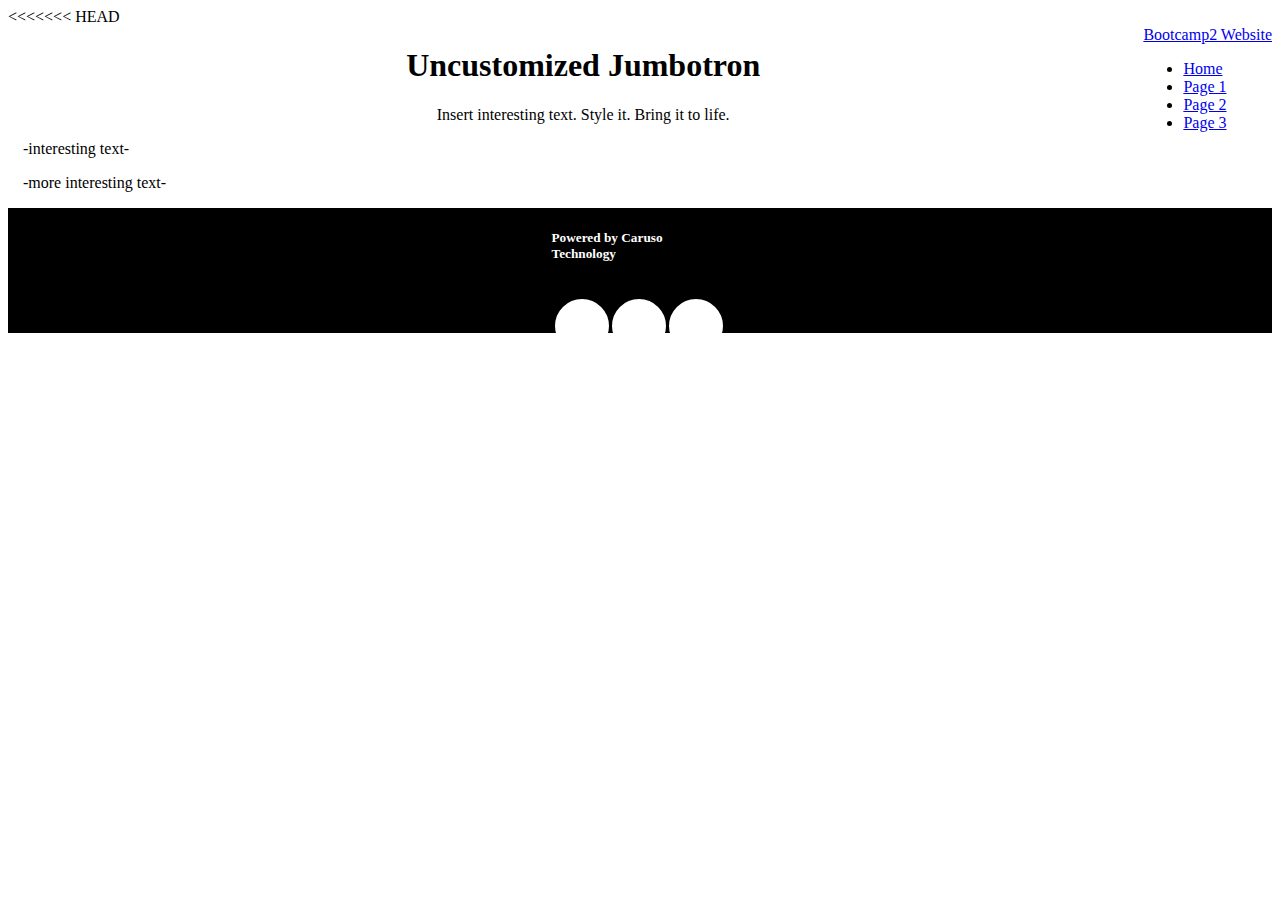
<file: index.html>
<!DOCTYPE html>
<html lang="en">
<head>
<<<<<<< HEAD
  <meta charset="UTF-8">
  <meta name="viewport" content="width=device-width, initial-scale=1.0" />
  <title>offsets practice</title>
  <link href="css/styles.css" rel="stylesheet">
  <link rel="stylesheet" href="https://maxcdn.bootstrapcdn.com/bootstrap/3.3.6/css/bootstrap.min.css" integrity="sha384-1q8mTJOASx8j1Au+a5WDVnPi2lkFfwwEAa8hDDdjZlpLegxhjVME1fgjWPGmkzs7" crossorigin="anonymous">
</head>
<body>

<!--===== Begin Navigation Bar===== -->

  <nav class="navbar navbar-default">
  <div class="container-fluid">
    <div class="navbar-header">
      <a class="navbar-brand" href="#">Bootcamp2 Website</a>
    </div>
    <ul class="nav navbar-nav">
      <li class="active"><a href="#">Home</a></li>
      <li><a href="#">Page 1</a></li>
      <li><a href="#">Page 2</a></li>
      <li><a href="#">Page 3</a></li>
    </ul>
  </div>
</nav>

<!--===== Begin Jumbotron===== -->

  <div class="container">
  <div class="jumbotron">
    <h1>Uncustomized Jumbotron</h1>
    <p>Insert interesting text.  Style it.  Bring it to life.</p>
  </div>
  <p>-interesting text-</p>
  <p>-more interesting text-</p>
</div>

<!--===== Begin Footer Section =====-->

    <section id="footer">
     <div class="container3">
       <div>
         <h5 style="color: #fff">Powered by Caruso Technology</h5>
       </div>
        <div class="media-icons">
          <a href="http://www.facebook.com">
            <i class="fa fa-facebook" style="color: #3b5998"></i>
          </a>
        </div>
        <div class="media-icons">
          <a href="http://www.twitter.com">
            <i class="fa fa-twitter" style="color: #4099FF"></i>
          </a>
        </div>
        <div class="media-icons">
          <a href="https://github.com/shivne">
            <i class="fa fa-github" style="color: black"></i>
          </a>
        </div>
      </div>
    </section>

  <!-- start of javascript -->
  <script src="https://maxcdn.bootstrapcdn.com/bootstrap/3.3.6/js/bootstrap.min.js" integrity="sha384-0mSbJDEHialfmuBBQP6A4Qrprq5OVfW37PRR3j5ELqxss1yVqOtnepnHVP9aJ7xS" crossorigin="anonymous">
  </script>
</file>
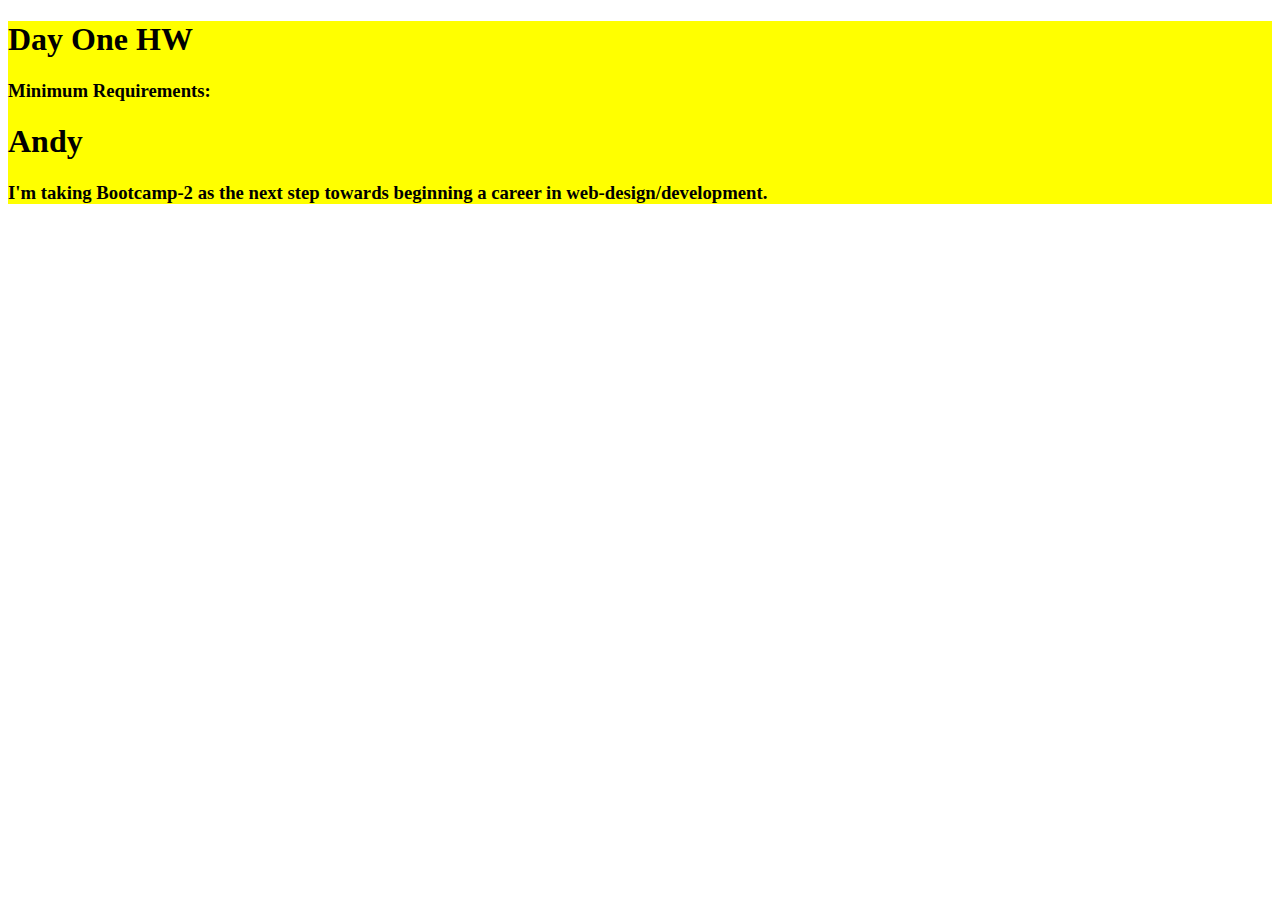
<file: practice-shivne/index.html>
<!DOCTYPE html>
<html lang="en">
<head>
  <meta charset="UTF-8">
  <meta name="viewport" content="width=device-width, initial-scale=1.0" />
  <title>offsets practice</title>
  <link href="css/styles.css" rel="stylesheet">
  <link rel="stylesheet" href="https://maxcdn.bootstrapcdn.com/bootstrap/3.3.6/css/bootstrap.min.css" integrity="sha384-1q8mTJOASx8j1Au+a5WDVnPi2lkFfwwEAa8hDDdjZlpLegxhjVME1fgjWPGmkzs7" crossorigin="anonymous">
</head>
<body>

  <div class="container">
    <div class="row">
      <div class="col-md-12">
        <h1>Day One HW</h1>
        <h3>Minimum Requirements:</h3>
      </div>
    </div>
    <div class="row">
      <div class="col-md-3">
        <h1>Andy</h1>
      </div>
      <div class="col-md-9">
        <h3>I'm taking Bootcamp-2 as the next step towards beginning a career in web-design/development.</h3>
      </div>
    </div>
  </div>

  <!-- start of javascript -->
  <script src="https://maxcdn.bootstrapcdn.com/bootstrap/3.3.6/js/bootstrap.min.js" integrity="sha384-0mSbJDEHialfmuBBQP6A4Qrprq5OVfW37PRR3j5ELqxss1yVqOtnepnHVP9aJ7xS" crossorigin="anonymous">
  </script>
</body>
</html>
</file>
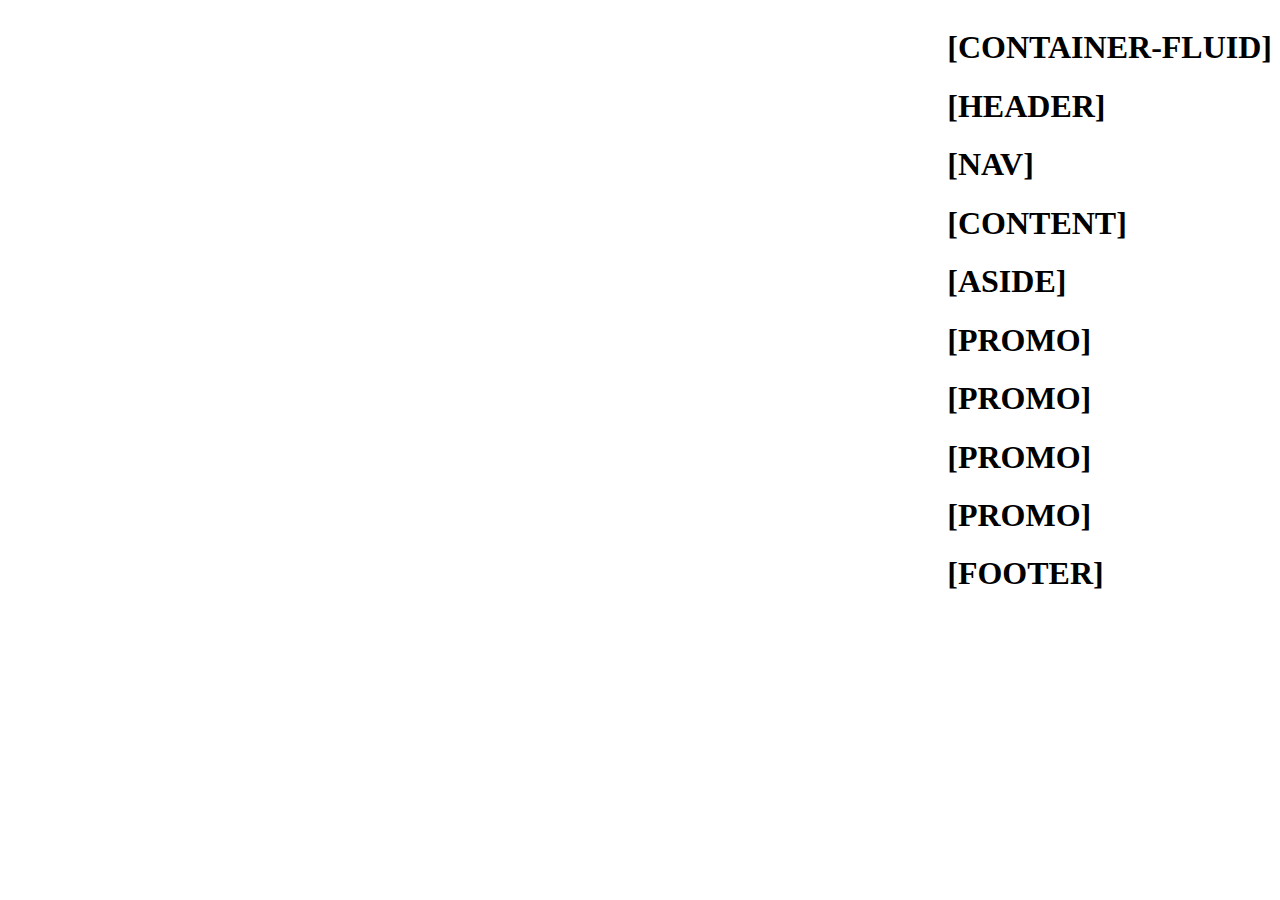
<file: bootstrapTest.html>
<!DOCTYPE html>
<html>
  <head>
    <meta charset="utf-8">
    <title>Testing Bootstrap</title>
    <link rel="stylesheet" href="css/styles.css"/>
    <link rel="stylesheet" href="https://maxcdn.bootstrapcdn.com/bootstrap/3.3.6/css/bootstrap.min.css" integrity="sha384-1q8mTJOASx8j1Au+a5WDVnPi2lkFfwwEAa8hDDdjZlpLegxhjVME1fgjWPGmkzs7" crossorigin="anonymous">
  </head>
  <body>
    <div class="container-fluid">
      <h1>[CONTAINER-FLUID]</h1>
      <div class="row">
        <div class="col-sm-12 header">
          <h1>[HEADER]</h1>
        </div>

      </div><!-- END HEADER -->
      <div class="row">
        <div class="col-sm-12 nav">
          <h1>[NAV]</h1>
        </div>
      </div><!-- END NAV -->
      <div class="row">
        <div class="col-sm-9 content">
          <h1>[CONTENT]</h1>
        </div><!-- END CONTENT -->
        <div class="col-sm-3 aside">
          <h1>[ASIDE]</h1>
        </div><!-- /.col-sm-3 aside -->
      </div><!-- END CONTENT/ASIDE -->
      <div class="row">
          <div class="col-sm-3 promo">
            <h1>[PROMO]</h1>
          </div><!-- /.col-sm-3 -->
          <div class="col-sm-3 promo">
            <h1>[PROMO]</h1>
          </div><!-- /.col-sm-3 -->
          <div class="col-sm-3 promo">
            <h1>[PROMO]</h1>
          </div><!-- /.col-sm-3 -->
          <div class="col-sm-3 promo">
            <h1>[PROMO]</h1>
          </div><!-- /.col-sm-3 -->
          <div class="col-sm-12 footer">
            <h1>[FOOTER]</h1>
          </div><!-- END FOOTER -->
        </div>
    </div><!-- END CONTAINER-FLUID -->


   <script src="https://maxcdn.bootstrapcdn.com/bootstrap/3.3.6/js/bootstrap.min.js" integrity="sha384-0mSbJDEHialfmuBBQP6A4Qrprq5OVfW37PRR3j5ELqxss1yVqOtnepnHVP9aJ7xS" crossorigin="anonymous"></script>
  </body>
<!-- JQuery -->
</html>
</file>
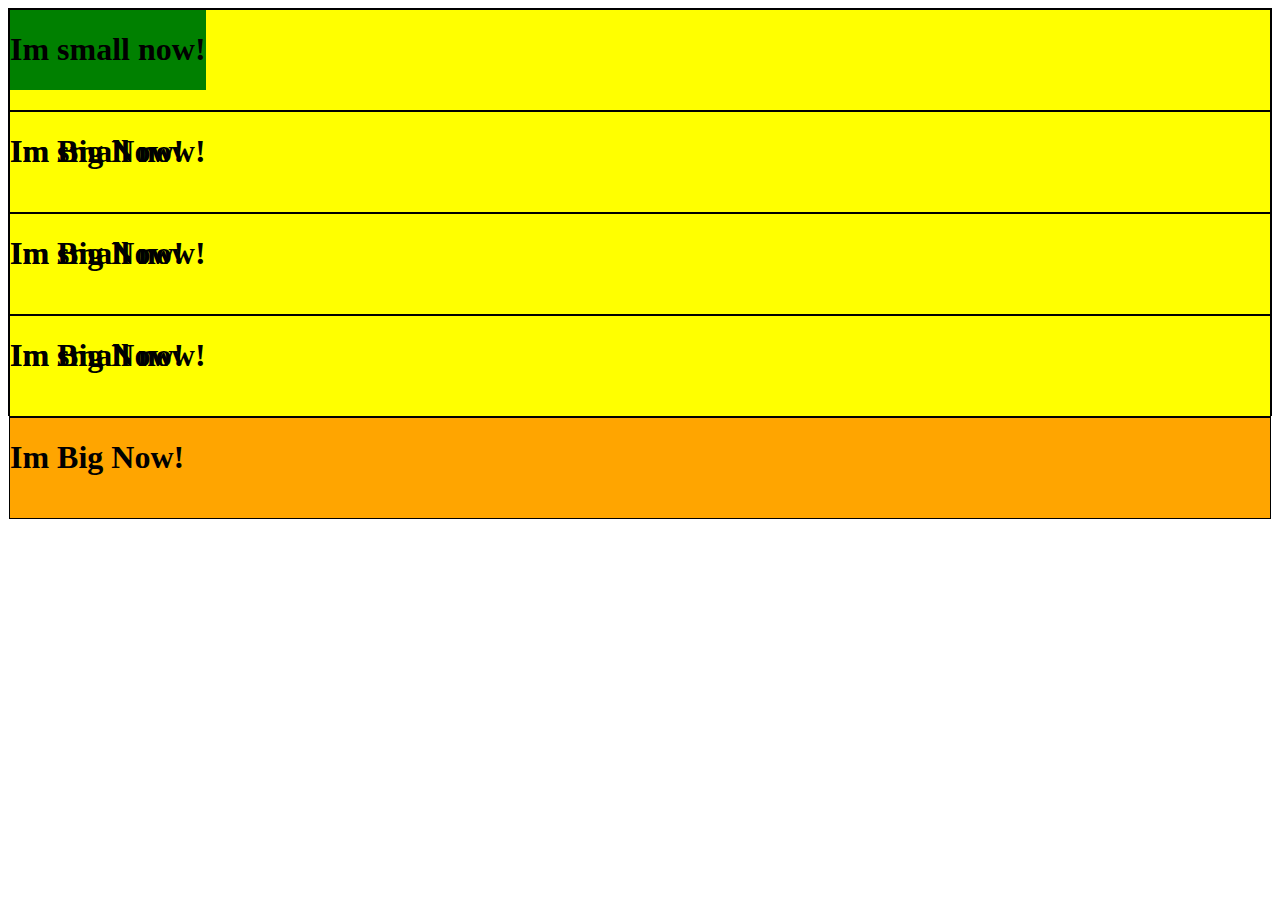
<file: practice-shivne/offsets.html>
<!DOCTYPE html>
<html lang="en">
<head>
  <meta charset="UTF-8">
  <meta name="viewport" content="width=device-width, initial-scale=1.0" />
  <title>offsets practice</title>
  <link href="css/offsets.css" rel="stylesheet">
  <link rel="stylesheet" href="https://maxcdn.bootstrapcdn.com/bootstrap/3.3.6/css/bootstrap.min.css" integrity="sha384-1q8mTJOASx8j1Au+a5WDVnPi2lkFfwwEAa8hDDdjZlpLegxhjVME1fgjWPGmkzs7" crossorigin="anonymous">
</head>
<body>
  <div class="container">
    <div class="row">
      <div class="col-sm-3 small-guy">
        <div class="inner-div">
          <h1>Im small now!</h1>
        </div>
      </div>
      <div class="col-sm-9 big-guy">
        <h1>Im Big Now!</h1>
      </div>
    </div>
    <div class="row">
      <div class="col-sm-3 small-guy">
        <h1>Im small now!</h1>
      </div>
      <div class="col-sm-9 big-guy">
        <h1>Im Big Now!</h1>
      </div>
    </div>
    <div class="row">
      <div class="col-sm-3 small-guy">
        <h1>Im small now!</h1>
      </div>
      <div class="col-sm-9 big-guy">
        <h1>Im Big Now!</h1>
      </div>
    </div>
    <div class="row">
      <div class="col-sm-3 small-guy">
        <h1>Im small now!</h1>
      </div>
      <div class="col-sm-9 big-guy">
        <h1>Im Big Now!</h1>
      </div>
    </div>
  </div>
  <script src="https://maxcdn.bootstrapcdn.com/bootstrap/3.3.6/js/bootstrap.min.js" integrity="sha384-0mSbJDEHialfmuBBQP6A4Qrprq5OVfW37PRR3j5ELqxss1yVqOtnepnHVP9aJ7xS" crossorigin="anonymous">
  </script>
</body>
</html>
</file>
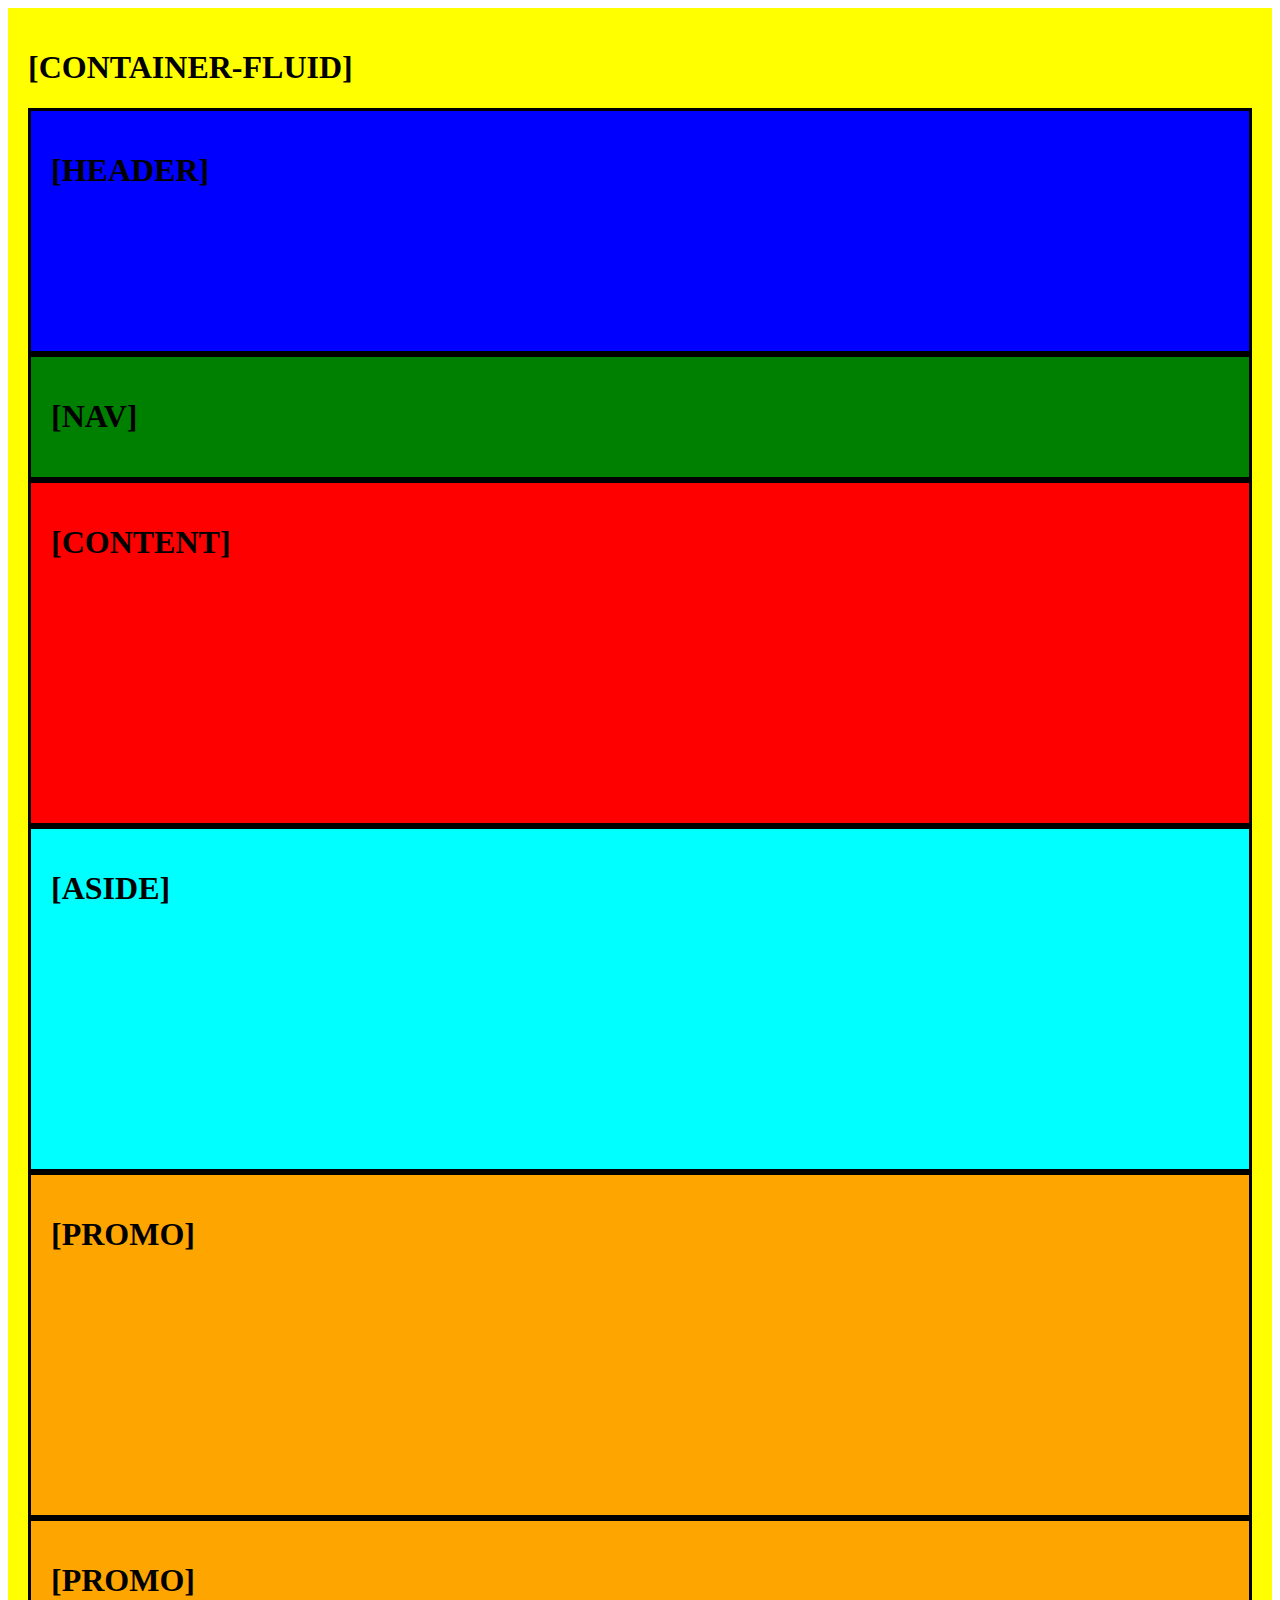
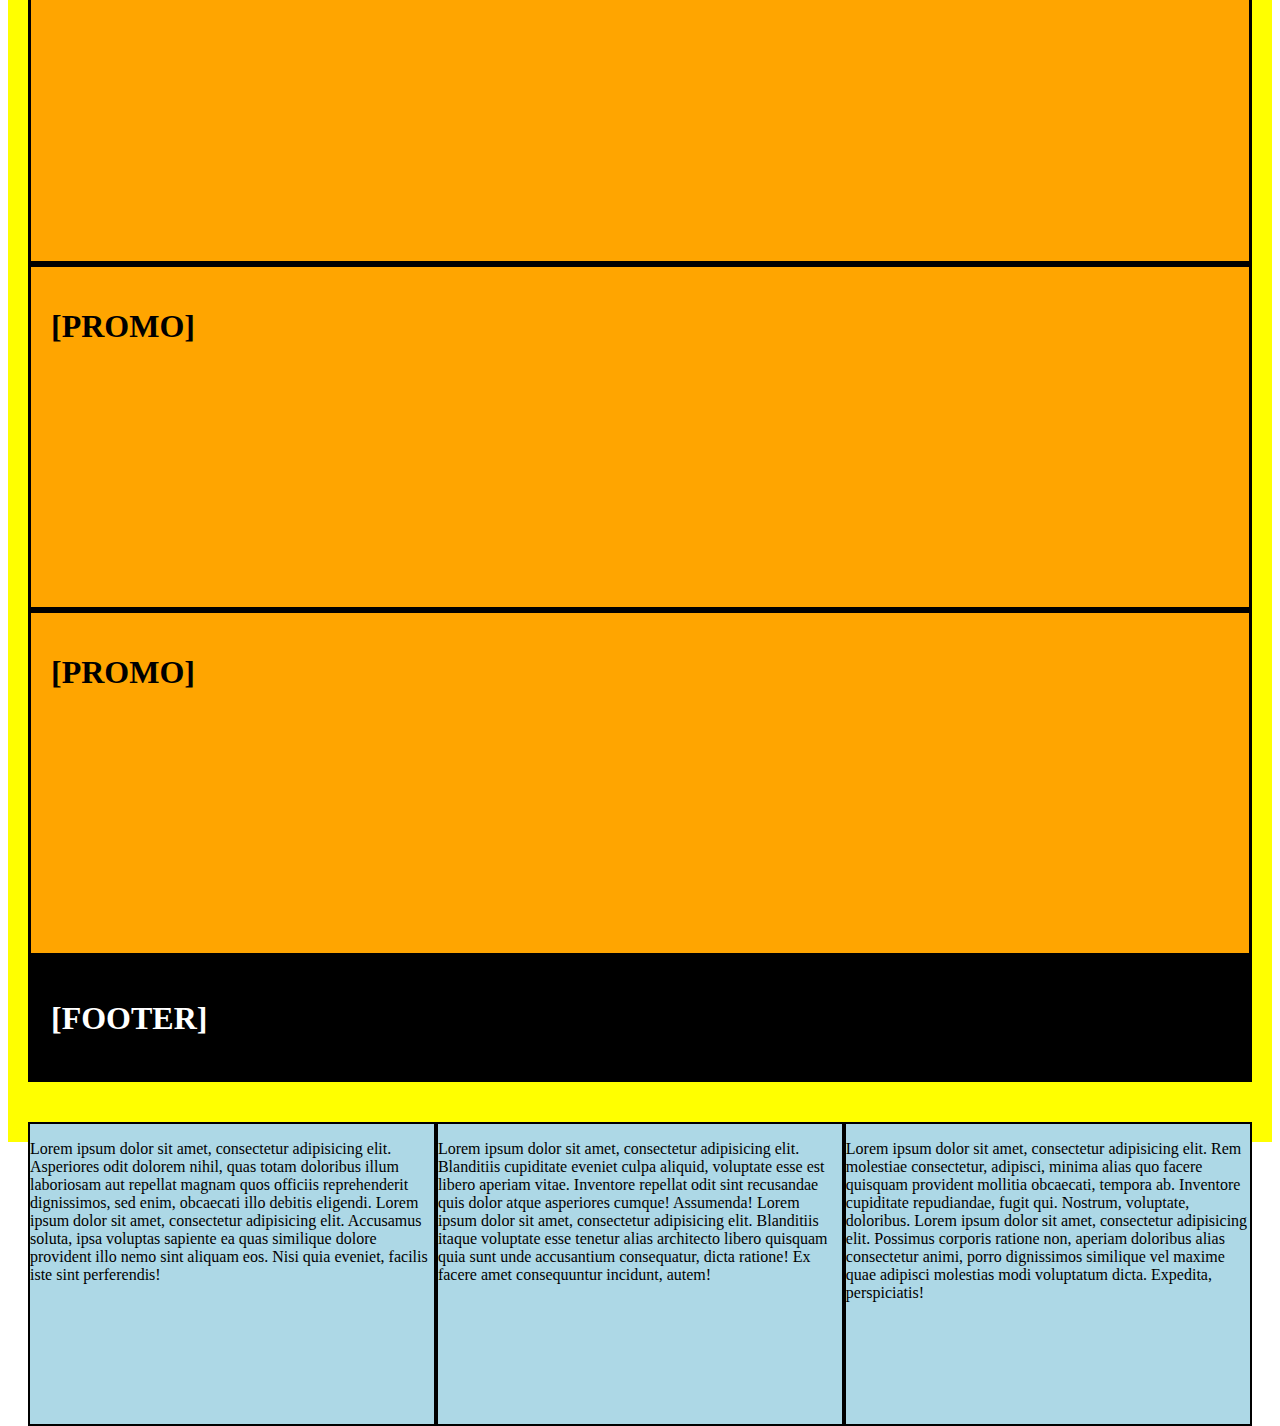
<file: practice-shivne/testpage.html>
<!DOCTYPE html>
<html>
  <head>
    <meta charset="utf-8">
    <title>Testing Bootstrap</title>
    <link href="css/teststyles.css" rel="stylesheet">
    <link rel="stylesheet" href="https://maxcdn.bootstrapcdn.com/bootstrap/3.3.6/css/bootstrap.min.css" integrity="sha384-1q8mTJOASx8j1Au+a5WDVnPi2lkFfwwEAa8hDDdjZlpLegxhjVME1fgjWPGmkzs7" crossorigin="anonymous">
  </head>
  <body>
    <div class="container-fluid">
      <h1>[CONTAINER-FLUID]</h1>
      <div class="row">
        <div class="col-sm-12 header">
          <h1>[HEADER]</h1>
        </div>
      </div><!-- END HEADER -->
      <div class="row">
        <div class="col-sm-12 nav">
          <h1>[NAV]</h1>
        </div>
      </div><!-- END NAV -->
      <div class="row">
        <div class="col-sm-9 content">
          <h1>[CONTENT]</h1>
        </div>
        <div class="col-sm-3 aside">
          <h1>[ASIDE]</h1>
        </div>
      </div><!-- END CONTENT/ASIDE -->
      <div class="row">
        <div class="col-sm-3 promo">
          <h1>[PROMO]</h1>
        </div>
        <div class="col-sm-3 promo">
          <h1>[PROMO]</h1>
        </div>
        <div class="col-sm-3 promo">
          <h1>[PROMO]</h1>
        </div>
        <div class="col-sm-3 promo">
          <h1>[PROMO]</h1>
        </div>
      </div><!-- END PROMO -->
      <div class="row">
        <div class="col-sm-12 footer">
          <h1>[FOOTER]</h1>
        </div>
      </div><!-- END FOOTER -->


    </div><!-- END CONTAINER-FLUID -->
    <div class="container-fluid">
      <div class="box"><p>Lorem ipsum dolor sit amet, consectetur adipisicing elit. Asperiores odit dolorem nihil, quas totam doloribus illum laboriosam aut repellat magnam quos officiis reprehenderit dignissimos, sed enim, obcaecati illo debitis eligendi. Lorem ipsum dolor sit amet, consectetur adipisicing elit. Accusamus soluta, ipsa voluptas sapiente ea quas similique dolore provident illo nemo sint aliquam eos. Nisi quia eveniet, facilis iste sint perferendis!</p></div>
      <div class="box"><p>Lorem ipsum dolor sit amet, consectetur adipisicing elit. Blanditiis cupiditate eveniet culpa aliquid, voluptate esse est libero aperiam vitae. Inventore repellat odit sint recusandae quis dolor atque asperiores cumque! Assumenda! Lorem ipsum dolor sit amet, consectetur adipisicing elit. Blanditiis itaque voluptate esse tenetur alias architecto libero quisquam quia sunt unde accusantium consequatur, dicta ratione! Ex facere amet consequuntur incidunt, autem!</p></div>
      <div class="box"><p>Lorem ipsum dolor sit amet, consectetur adipisicing elit. Rem molestiae consectetur, adipisci, minima alias quo facere quisquam provident mollitia obcaecati, tempora ab. Inventore cupiditate repudiandae, fugit qui. Nostrum, voluptate, doloribus. Lorem ipsum dolor sit amet, consectetur adipisicing elit. Possimus corporis ratione non, aperiam doloribus alias consectetur animi, porro dignissimos similique vel maxime quae adipisci molestias modi voluptatum dicta. Expedita, perspiciatis!</p></div>
    </div>

      <script src="https://maxcdn.bootstrapcdn.com/bootstrap/3.3.6/js/bootstrap.min.js" integrity="sha384-0mSbJDEHialfmuBBQP6A4Qrprq5OVfW37PRR3j5ELqxss1yVqOtnepnHVP9aJ7xS" crossorigin="anonymous">
      </script>
  </body>
</html>
</file>
<file: css/styles.css>
<<<<<<< HEAD
h5 {
  margin: 0px;
  padding: 15px 0px 0px 0px;
  color:#fff;
}

.container {
  margin-left: 15px;
  margin-right: 15px;
}

.container2 {
  margin-left: 15px;
  margin-right: 15px;
}

.container3 {
  margin-left: 43%;
  margin-right: 43%;
}

/*===== Nav Styles=====*/

.container-fluid {
  float:right;
  background-color: white;
}

/*===== Jumbotron Styles=====*/

.jumbotron {
  text-align: center;
}
/*===== Footer Styles=====*/

#footer {
  background-color: #000;
  height: 125px;
  width: 100%;
  float: left;
}

.media-icons {
  height: 50px;
  width: 50px;
  margin-top: 15px;
  margin-left: 3px;
  border: 2px solid #fff;
  border-radius: 100%;
  background-color: #fff;
  float: left;
  text-align: center;
}

.media-icons i {
    font-size: 2em;
    color: #353A1F;
    margin: 9px 11px;
</file>
<file: practice-shivne/css/styles.css>
.container {
  background-color: yellow;
}

@media screen and (min-width : 375px){
  .big-guy {
    background-color: red;
  }
}

@media screen and (min-width : 768px) {
  .big-guy{
    background-color: orange;
  }
}
</file>
<file: practice-shivne/css/offsets.css>
.row {
  border: 1px solid #000;
  height: 100px;
}
.container {
}
.small-guy {
  height: 100px;
  border: 1px solid #000;
  background-color: yellow;
}
.big-guy {
  height: 100px;
  border: 1px solid #000;
  background-color: blue;
}
.inner-div {
  background-color: green;
  position: absolute;
}

@media screen and (min-width : 375px){
  .big-guy {
    display: block;
    background-color: red;
  }
}

@media screen and (min-width : 768px) {
  .big-guy{
    display: block;
    background-color: orange;
</file>
<file: practice-shivne/css/teststyles.css>
.container-fluid {
  background-color: yellow;
  padding: 20px;
}
.header {
  background-color: blue;
  height: 200px;
  border: 3px solid #000;
  padding: 20px;
}
.nav {
  background-color: green;
  border: 3px solid #000;
  padding: 20px;
}
.content {
  background-color: red;
  height: 300px;
  border: 3px solid #000;
  padding: 20px;
}
.aside {
  background-color: aqua;
  height: 300px;
  border: 3px solid #000;
  padding: 20px;
}
.promo {
  background-color: orange;
  height: 300px;
  border: 3px solid #000;
  padding: 20px;
}
.footer {
  background-color: #000;
  color: white;
  border: 3px solid #000;
  padding: 20px;
}
.box {
  border: 2px solid #000;
  background-color: lightblue;
  height: 300px;
  width: 33%;
  float: left;
}
</file>
